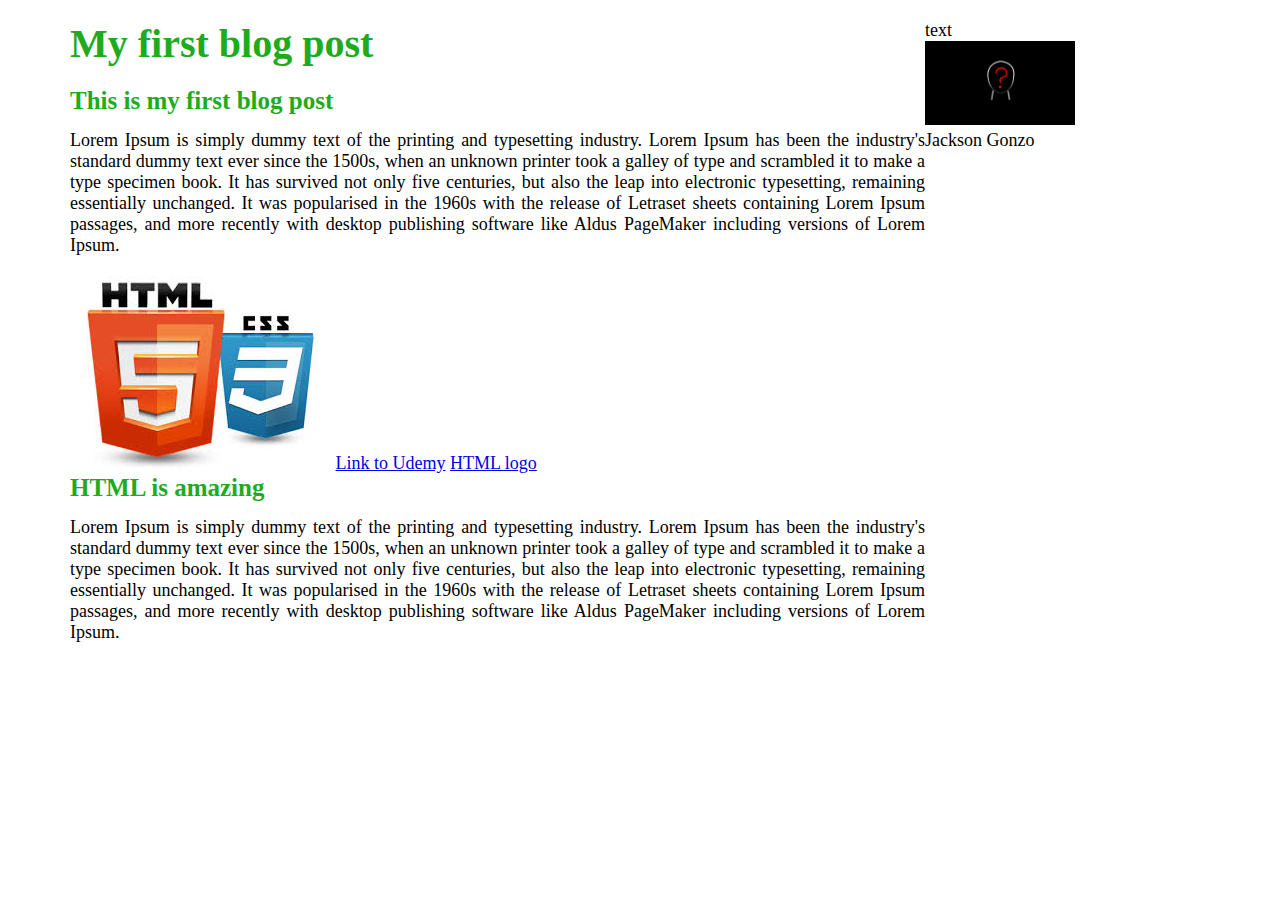
<file: Build Responsive Real World Websites with HTML5 and CSS3/index.html>
<!DOCTYPE html>
<html>
<head>
    <meta charset='utf-8'>
    <title>Page Title</title>
    <link rel='stylesheet' type='text/css' href='style.css'>
    <!--<script src='main.js'></script>-->
</head>
<body>
    <div class="container">
    <div class="blog-post"> 
        <h1>My first blog post</h1>
        <h2>This is my first blog post</h2>
            <p class="main-text">Lorem Ipsum is simply dummy text of the printing and typesetting industry. Lorem Ipsum has been the industry's standard dummy text ever since the 1500s, when an unknown printer took a galley of type and scrambled it to make a type specimen book. It has survived not only five centuries, but also the leap into electronic typesetting, remaining essentially unchanged. It was popularised in the 1960s with the release of Letraset sheets containing Lorem Ipsum passages, and more recently with desktop publishing software like Aldus PageMaker including versions of Lorem Ipsum.
            </p>
            <img src="images.jpg">
            <a href="udemy.com">Link to Udemy</a>
            <a href="images.jpg" target="blank">HTML logo</a>
        <h2>HTML is amazing</h2>
            <p class="main-text">Lorem Ipsum is simply dummy text of the printing and typesetting industry. Lorem Ipsum has been the industry's standard dummy text ever since the 1500s, when an unknown printer took a galley of type and scrambled it to make a type specimen book. It has survived not only five centuries, but also the leap into electronic typesetting, remaining essentially unchanged. It was popularised in the 1960s with the release of Letraset sheets containing Lorem Ipsum passages, and more recently with desktop publishing software like Aldus PageMaker including versions of Lorem Ipsum.
            </p>
    </div>
    <div class="other-post">
        <p>text</p>
    </div>
    <img src="maxresdefault.jpg" width="150px">
        <p>Jackson Gonzo</p>
    </div>
</body>
</html>
</file>
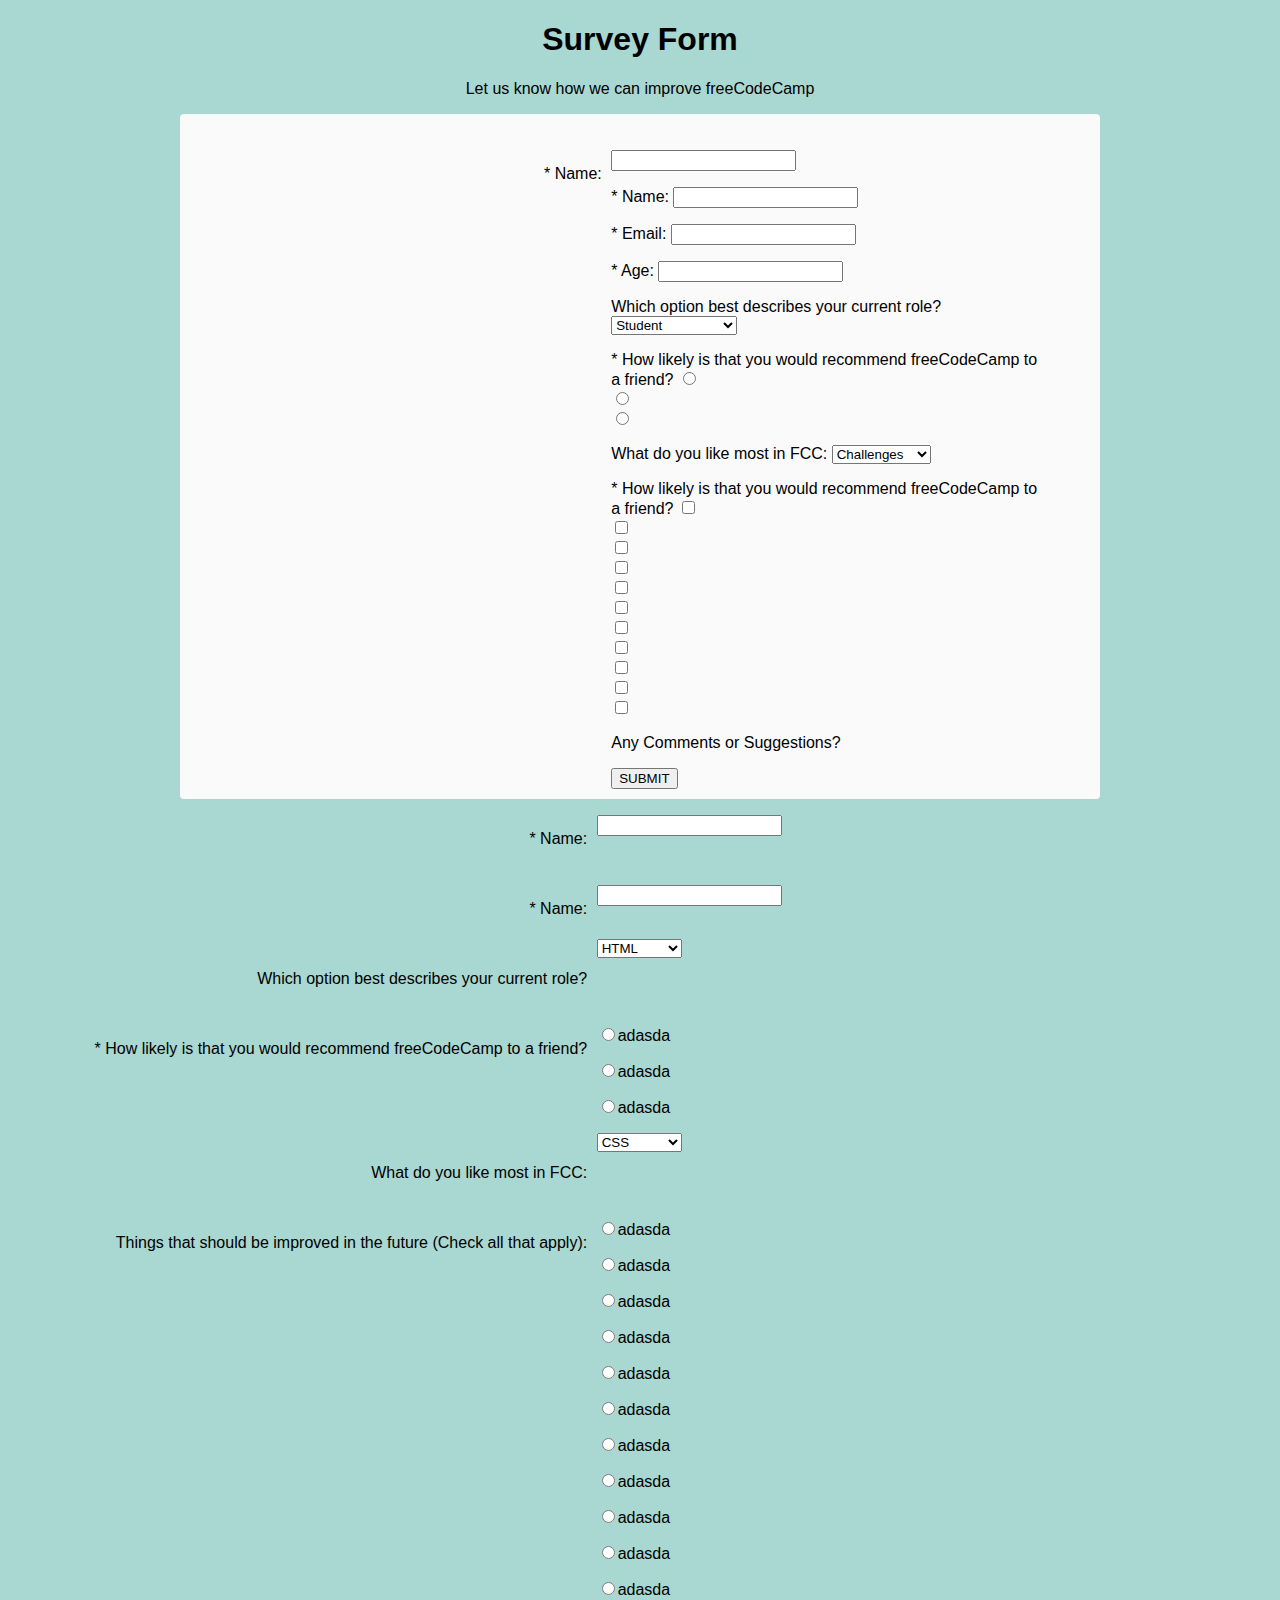
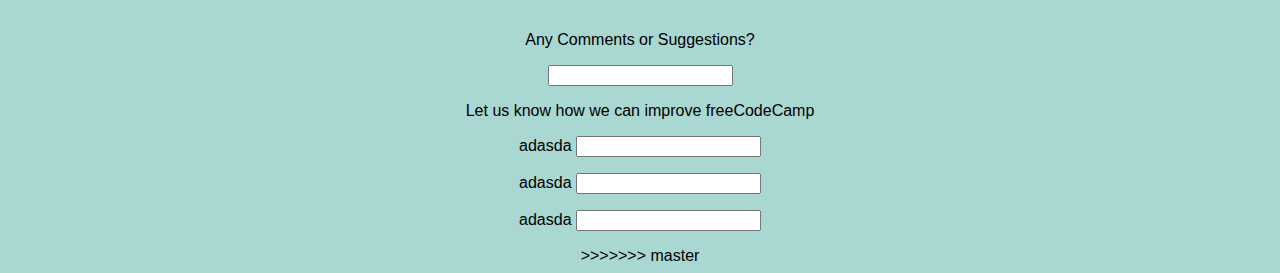
<file: Responsive Web Design Projects/survey.html>
<!DOCTYPE html>
<html lang="en">      
<head>
        
    <meta charset="UTF-8">
    <meta name="viewport" content="width=device-width, initial-scale=1.0">
    <meta http-equiv="X-UA-Compatible" content="ie=edge">
    <title>Document</title>
</head>
<style>
    
body {
  background-color: #a9d7d1;
  text-align: center;
  font-family: 'Raleway', Helvetica, sans-serif;
  min-width: 320px;
}       
.label {
  display: inline-block;
  text-align: right;
  width: 40%;
  padding: 5px;
  vertical-align: top;
  margin-top: 10px;  
}
.input { 
  display: inline-block;
  text-align: left;
  width: 48%;
  vertical-align: middle;
}
.survey { 
  background-color: rgb(250, 250, 250);
  margin: 0 auto;
  border-radius: 4px;
  width: 75%;
  max-width: 900px;
  padding: 10px;
  padding-top: 20px;
}
    </style>
<body>
    <h1>Survey Form</h1>
    <p>Let us know how we can improve freeCodeCamp</p> 
    <div class="survey">
    <div class="label">
      <p>* Name:</p>  
    </div>
    <div class="input">
    <form>
            <p><input type="text" name="firstname"></p>             
            <p>* Name: <input type="text" name="firstname"></p>
            <p>* Email: <input type="text" name="firstname"></p>
            <p>* Age: <input type="text" name="firstname"></p>
            <p>Which option best describes your current role? 
                <select>
                    <option value="">Student</option>
                    <option value="">Full Time Job</option>
                    <option value="">Full Time Learner</option>
                    <option value="">Prefer not to say</option>
                    <option value="">Other</option>
                </select></p>

            <p>* How likely is that you would recommend freeCodeCamp to a friend? 
                <input type="radio" name="firstname"> <br>
                <input type="radio" name="firstname"> <br>
                <input type="radio" name="firstname"></p>
            <p>What do you like most in FCC: 
                <select>
                    <option value="">Challenges</option>
                    <option value="">Projects</option>
                    <option value="">Community</option>
                    <option value="">Open source</option>
                </select></p>
            <p>* How likely is that you would recommend freeCodeCamp to a friend? 
                <input type="checkbox" name="firstname"> <br>
                <input type="checkbox" name="firstname"> <br>
                <input type="checkbox" name="firstname"> <br>
                <input type="checkbox" name="firstname"> <br>
                <input type="checkbox" name="firstname"> <br>
                <input type="checkbox" name="firstname"> <br>
                <input type="checkbox" name="firstname"> <br>
                <input type="checkbox" name="firstname"> <br>
                <input type="checkbox" name="firstname"> <br>
                <input type="checkbox" name="firstname"> <br>
                <input type="checkbox" name="firstname"> 
            </p>
            <p>Any Comments or Suggestions?</p>
            <button type="button">SUBMIT</button>
            </form>
    </form>
    </div>
  </div>
  <div class="row">
    <div class="label">
        <p>* Name:</p>  
      </div>
      <div class="input">
      <form>
              <p><input type="text" name="firstname"></p>             
      </form>
      </div>
    </div>
    <div class="row">
      <div class="label">
          <p>* Name:</p>  
        </div>
        <div class="input">
        <form>
                <p><input type="text" name="firstname"></p>             
        </form>
        </div>
      </div>
      <div class="row">
        <div class="label">
            <p>Which option best describes your current role?</p>
          </div>
          <div class="input">
    <select>
            <option value="html" disabled selected>HTML</option>
            <option value="css">CSS</option>
            <option value="javascript">JavaScript</option>
    </select>
  </div>
</div>

<div class="row">
    <div class="label">
    <p>* How likely is that you would recommend freeCodeCamp to a friend?</p>
  </div>
  <div class="input">
        <form>
            <p><input type="radio" name="firstname">adasda</p>
            <p><input type="radio" name="firstname">adasda</p>
            <p><input type="radio" name="firstname">adasda</p>        
        </form>
    </div>
  </div>
  <div class="row">
      <div class="label">
    <p>What do you like most in FCC:</p>
  </div>
  <div class="input">
    <select>
            <option value="html" disabled>HTML</option>
            <option value="css">CSS</option>
            <option value="javascript">JavaScript</option>
    </select>
    </div>
    <div class="row">
        <div class="label">
    <p>Things that should be improved in the future (Check all that apply):</p>
        </div>
    <div class="input">
    <form>
        <p><input type="radio" name="firstname">adasda</p>
        <p><input type="radio" name="firstname">adasda</p>
        <p><input type="radio" name="firstname">adasda</p>    
        <p><input type="radio" name="firstname">adasda</p>
        <p><input type="radio" name="firstname">adasda</p>
        <p><input type="radio" name="firstname">adasda</p> 
        <p><input type="radio" name="firstname">adasda</p>
        <p><input type="radio" name="firstname">adasda</p>
        <p><input type="radio" name="firstname">adasda</p> 
        <p><input type="radio" name="firstname">adasda</p>
        <p><input type="radio" name="firstname">adasda</p>    
    </form>
    </div>
    </div>
    <p>Any Comments or Suggestions?</p>
    <form>
        <p><input type="text" name="firstname"></p>    
</form>
<div class="row">
    <div class="column1">
        <p>Let us know how we can improve freeCodeCamp</p>
        
    </div>
    <div class="column">
        <form>
            <p>adasda <input type="text" name="firstname"></p>
            <p>adasda <input type="text" name="firstname"></p>
            <p>adasda <input type="text" name="firstname"></p>        
    </form>
  </div>  
</div>
>>>>>>> master
</body>
</html>
</file>
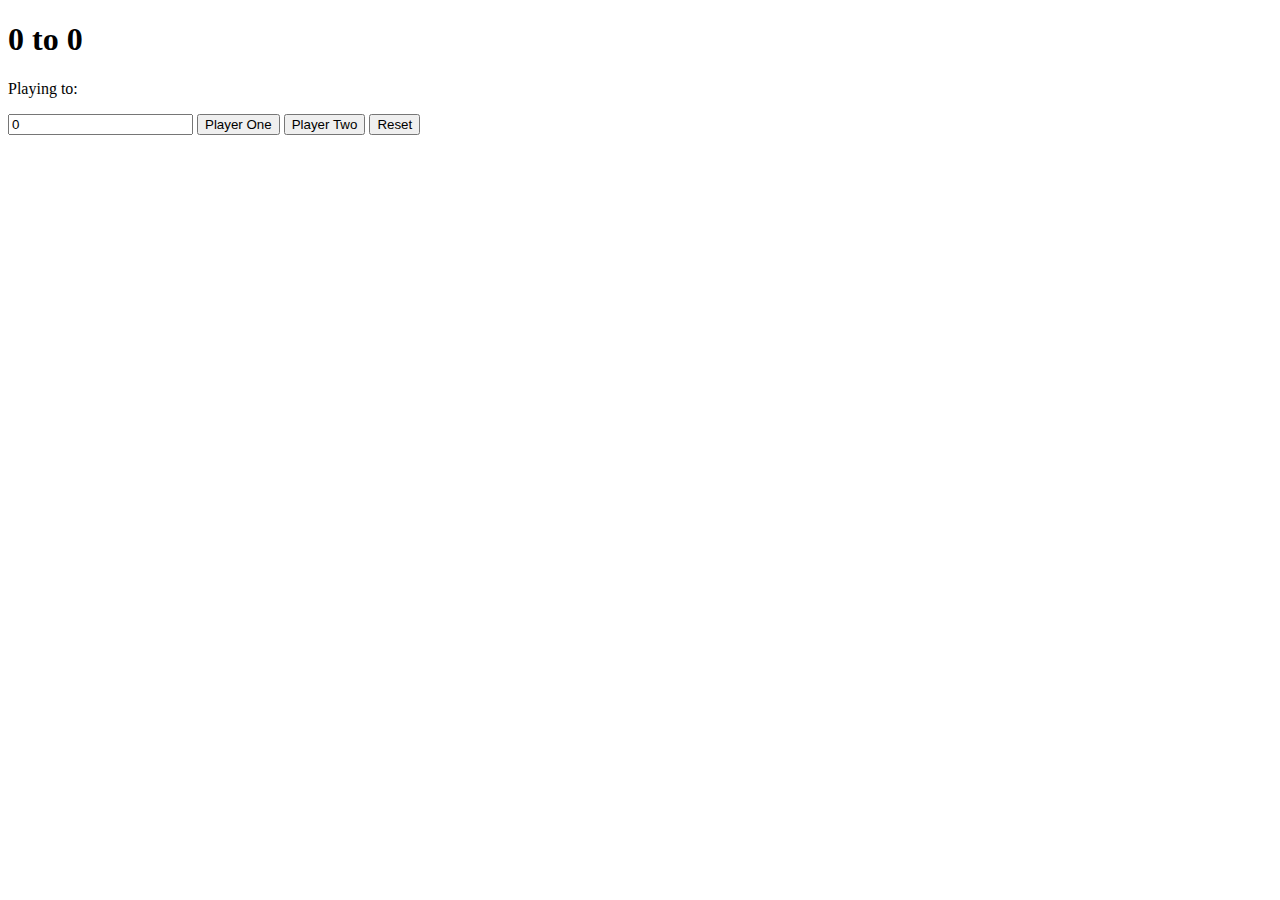
<file: Udemy/score_keeper.html>
<!DOCTYPE html>
<html lang="en" dir="ltr">
  <head>
    <meta charset="utf-8">
    <title></title>
  </head>
  <body>
    <h1 id="h1">0 to 0</h1>
    <p id="playing_to">Playing to: </p>
    <p>
    <input type="number" id="input_wartosc" value="0">
    <button type="button" id="button_player_one">Player One </button>
    <button type="button" id="button_player_two">Player Two</button>
    <button type="button" id="button_reset">Reset</button>
    </p>
  </body>
  <script src="keeper.js" charset="utf-8"></script>
</html>
</file>
<file: Build Responsive Real World Websites with HTML5 and CSS3/style.css>
.container {
    width: 1140px;
    margin: 20px auto 0 auto;    
}
.blog-post {
    width: 75%;
    float: left;
}
..other-post {
    width: 25%;
    float: right;
}
* {
    margin: 0;
    padding 0;
    box-sizing: border-box;
}
body {
    font-family: 'Times New Roman', Times, serif;
    font-size: 18px;
}

h1, h2 {
    color: rgb(30, 172, 30);
}

h1 {
    font-size: 40px;
    margin-bottom: 20px;
}

h2 {
    font-size: 25px;
    margin-bottom: 15px;
}

p {
    
    text-align: justify;
}

.main-text {
    margin-bottom: 20px;
}
</file>
